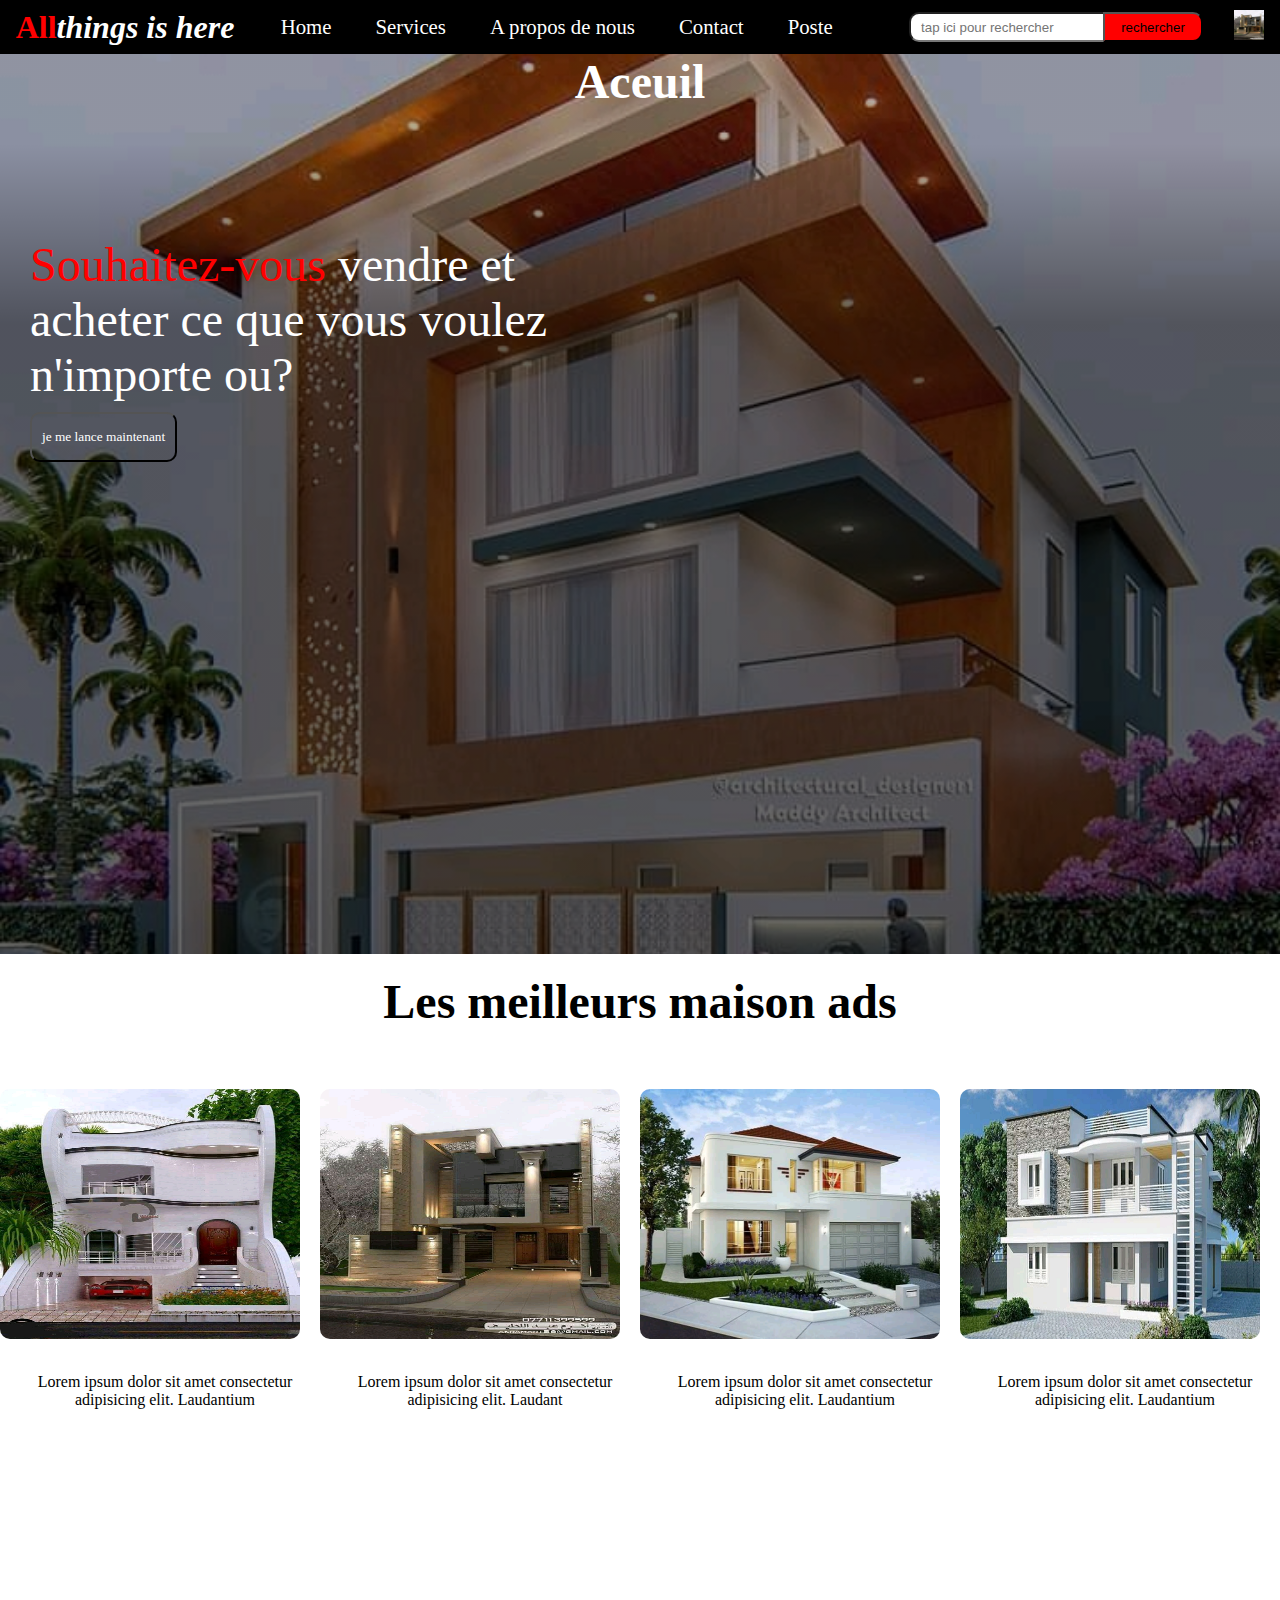
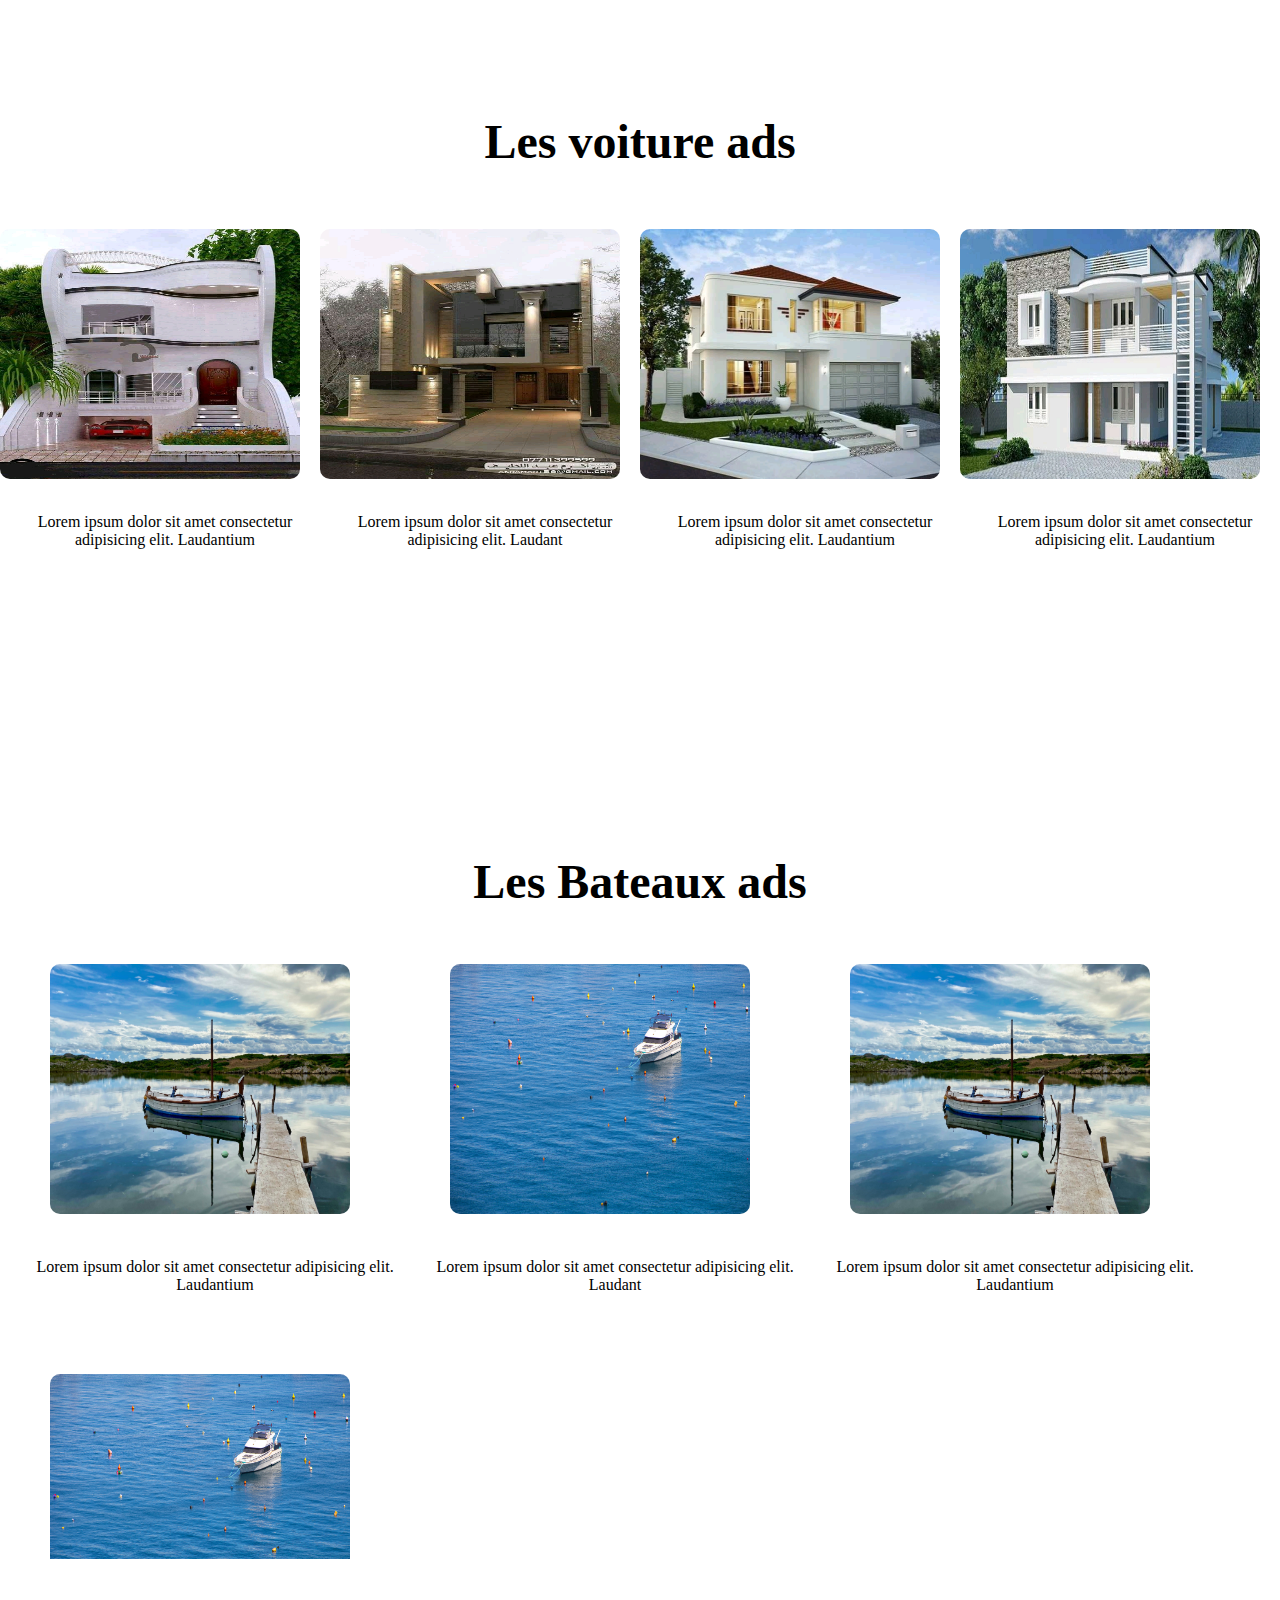
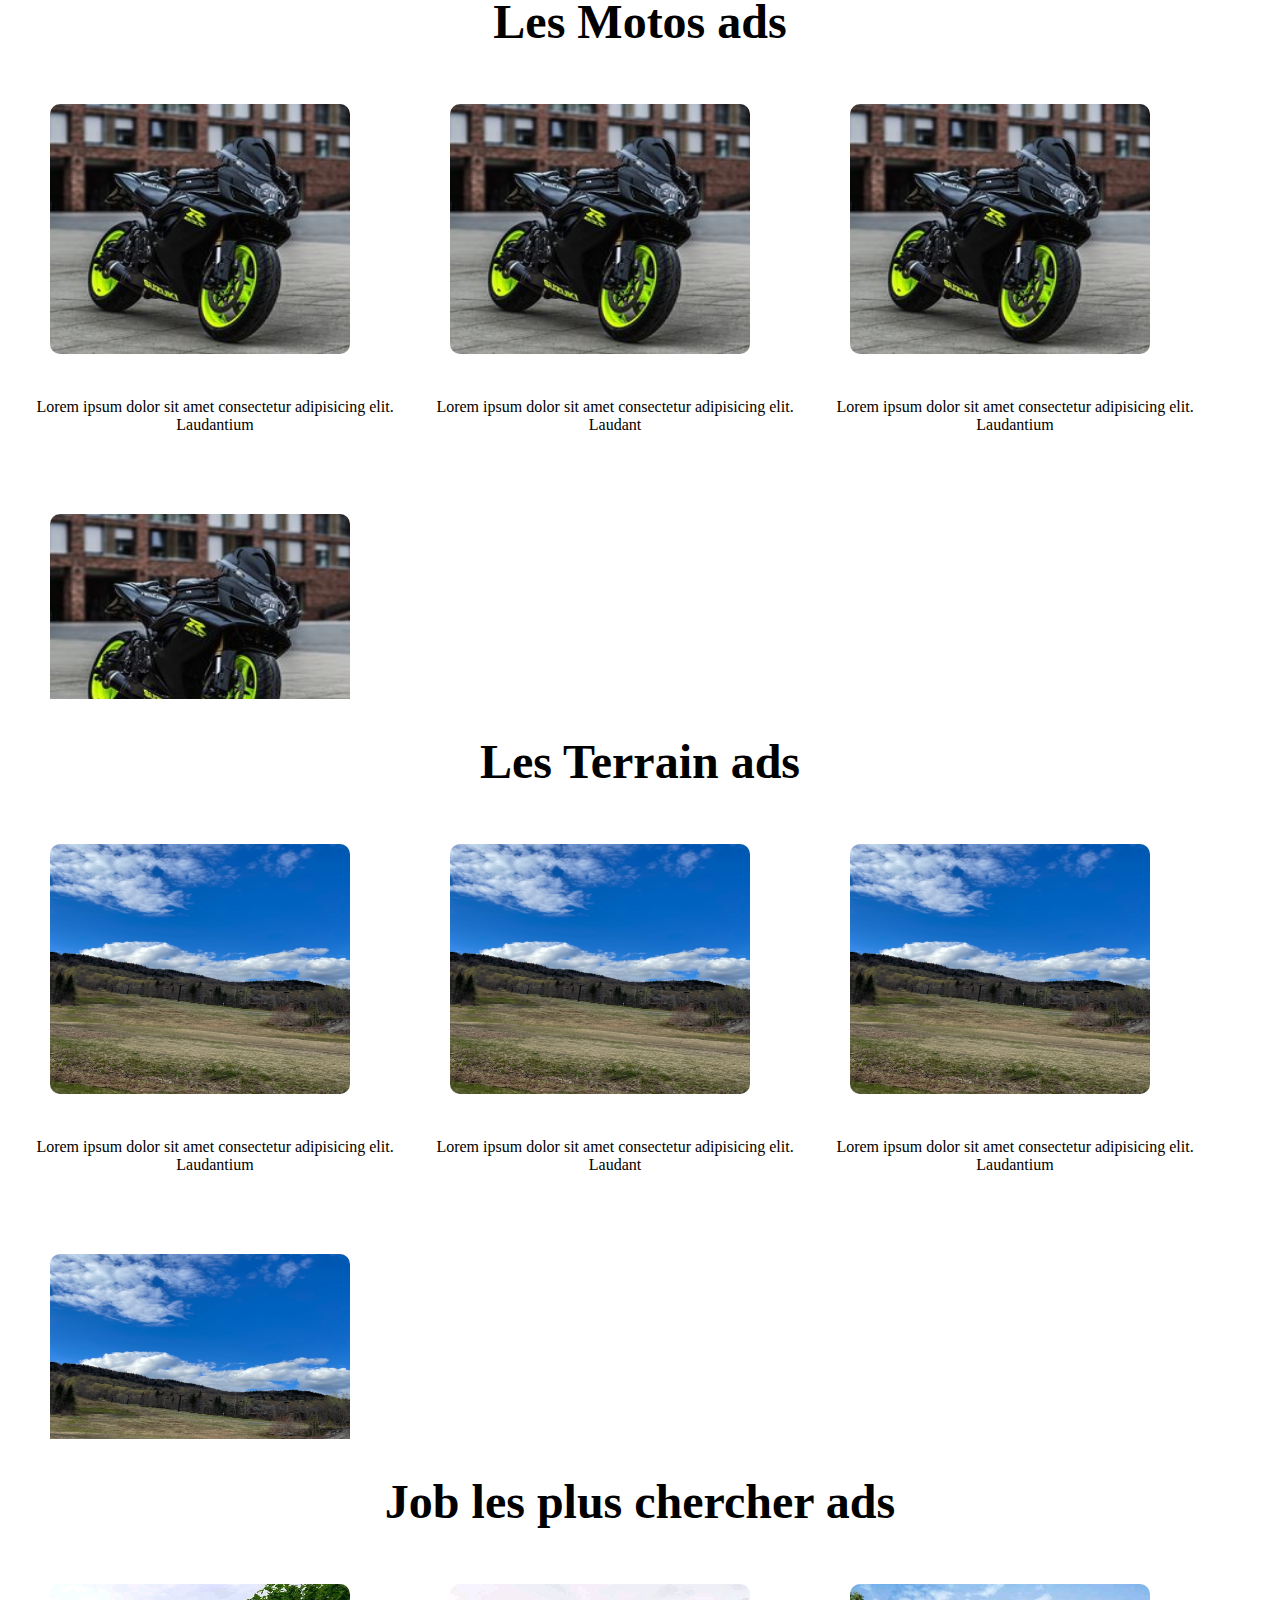
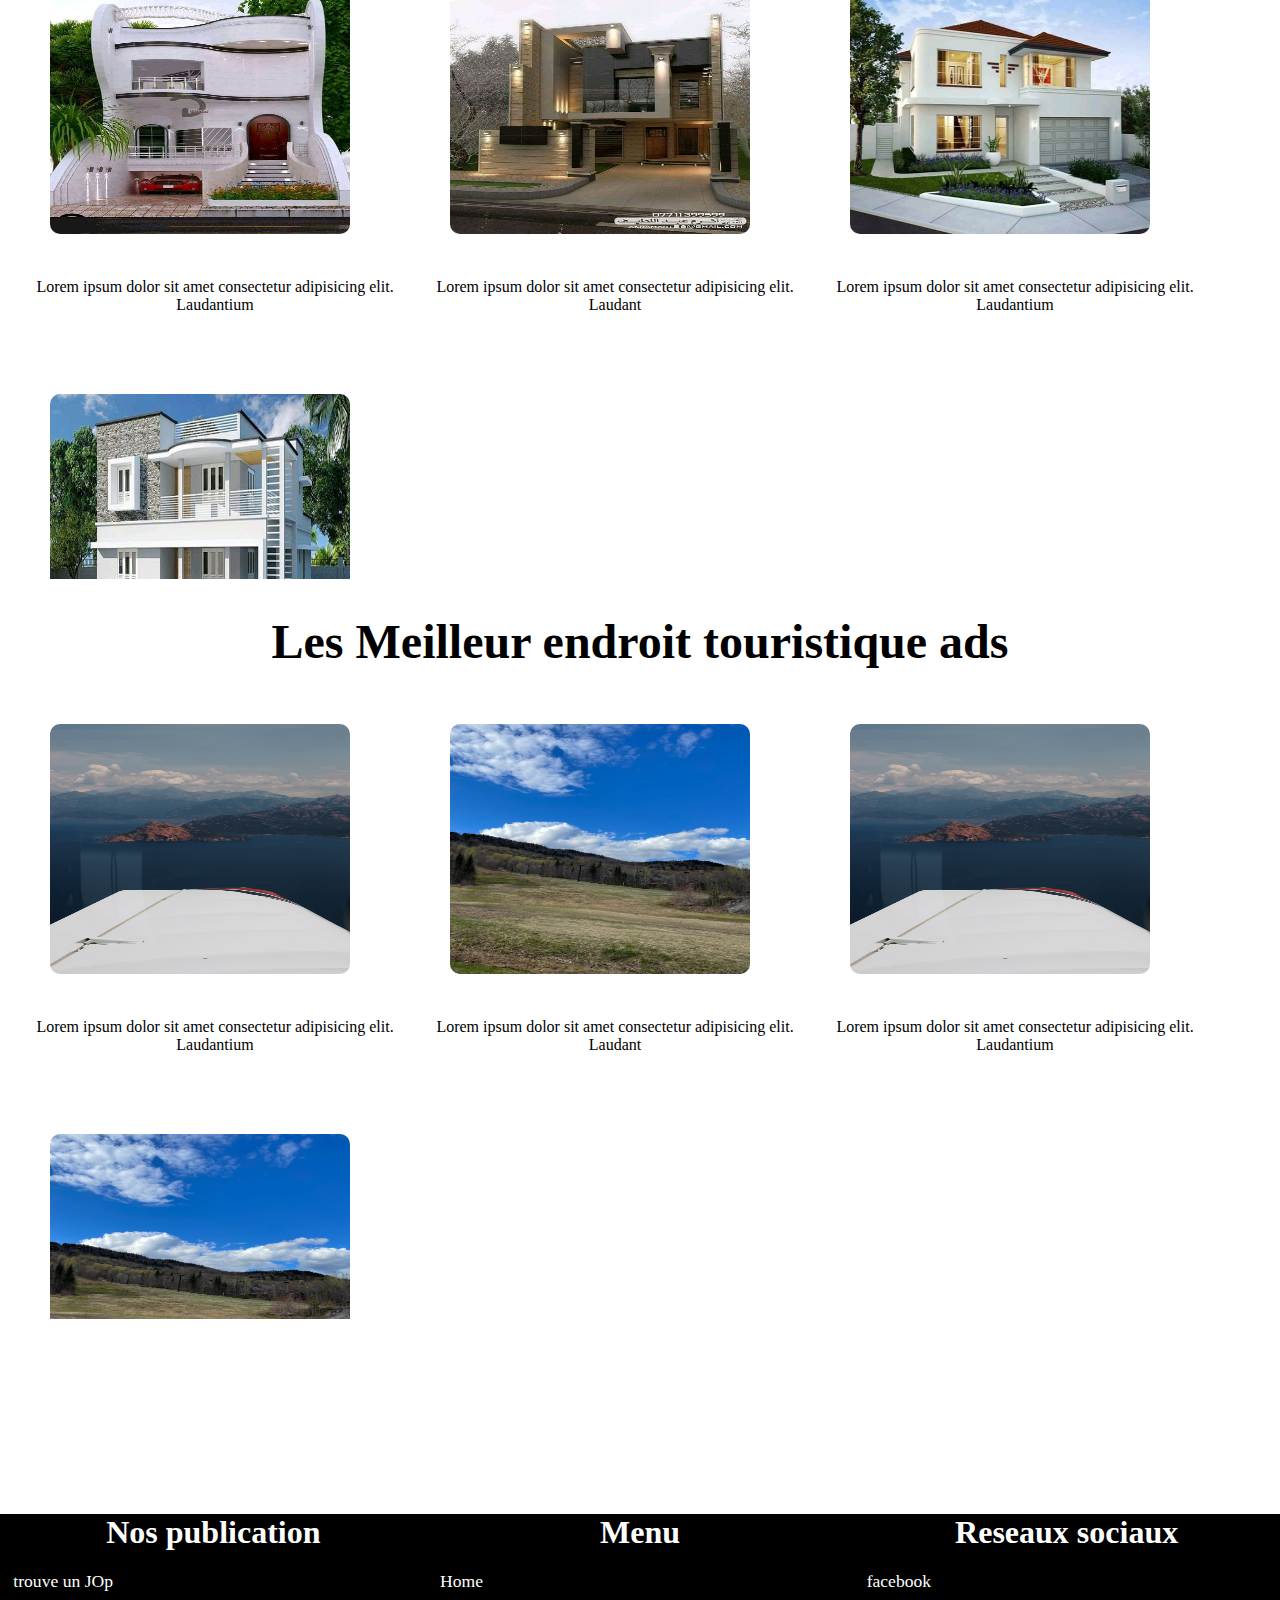
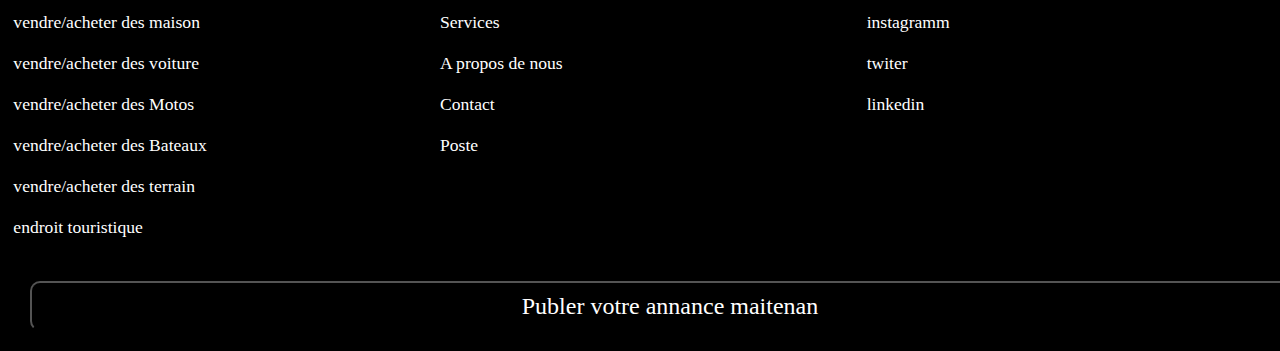
<file: mon project/Home.html>
<!DOCTYPE html>
<html lang="en">
<head>
    <meta charset="UTF-8">
    <meta name="viewport" content="width=device-width, initial-scale=1.0">
    <meta http-equiv="X-UA-Compatible" content="ie=edge">
    <link rel="stylesheet" href="Home.css">
    <title>Home.com</title>
</head>
<body  onclick="fonction()">
    <div class="header">
            <header id="body">
                    <h1><span>All</span>things is here</h1>
                    <nav id="menu">
                        <ul>
                            <li>
                                <a id="lien" href="Home.html">Home</a>
                            </li>
                            <li>
                                <a id="lien1"  href="#">Services</a>
                            </li>
                            <li>
                                <a id="lien2"  href="propos.html">A propos de nous</a>
                            </li>
                            <li>
                                <a id="lien3"  href="contact.html">Contact</a>
                            </li>
                            <li>
                                <a id="lien4"  href="pbublication.html">Poste</a>
                            </li>
                        </ul>
                    </nav>
                    <div id="barderecher" class="rechercher">
                        <form action="">
                            <input id="form" type="search" name="rechercher" placeholder="tap ici pour rechercher">
                            <input type="submit" value="rechercher">
                        </form>
                    </div>
                    <div class="barsearh"><img id="rech" onclick="barDErecher()" src="photo/5.jpg" alt="" width="30px" height="30px"></div>
                    <div class="menu" onclick="menu()"><img src="photo/2.jpg" alt="" width="30px" height="30px"></div>
                </header>
                <div id="navMenu" class="navmenu">

                </div>
    </div>
    <section class="section0">
        <h2>Aceuil</h2>
          <p><span>Souhaitez-vous</span> vendre et <br> acheter ce que vous voulez <br> n'importe ou?</p>
          <button>je me lance maintenant</button>
    </section>
    <section class="section1">
            <h3>Les meilleurs maison ads</h3>
            <div class="contener">
                        <div class="div1">
                            <div class="img">
                                    <img src="photo/1.jpg" alt="c'est une maison">
                            </div>
                            <p>
                                Lorem ipsum dolor sit amet consectetur adipisicing elit. Laudantium  
                            </p>
                        </div>
                        <div class="div2">
                                <div class="img">
                                        <img src="photo/2.jpg" alt="c'est une maison">
                                </div>
                                <p>
                                    Lorem ipsum dolor sit amet consectetur adipisicing elit. Laudant
                                </p>
                        </div>
                        <div class="div3">
                                    <div class="img">
                                            <img src="photo/3.jpg" alt="c'est une maison">
                                    </div>
                                    <p>
                                        Lorem ipsum dolor sit amet consectetur adipisicing elit. Laudantium  
                                    </p>
                        </div>
                        <div class="div4">
                                        <div class="img">
                                                <img src="photo/4.jpg" alt="c'est une maison">
                                        </div>
                                        <p>
                                            Lorem ipsum dolor sit amet consectetur adipisicing elit. Laudantium 
                                        </p>
                        </div>
            </div>
              
        </section>
        <section class="section2">
                <h3>Les voiture ads</h3>
                <div class="conteners">
                            <div class="div1">
                                <div class="img">
                                        <img src="photo/1.jpg" alt="c'est une maison">
                                </div>
                                <p>
                                    Lorem ipsum dolor sit amet consectetur adipisicing elit. Laudantium  
                                </p>
                            </div>
                            <div class="div2">
                                    <div class="img">
                                            <img src="photo/2.jpg" alt="c'est une maison">
                                    </div>
                                    <p>
                                        Lorem ipsum dolor sit amet consectetur adipisicing elit. Laudant
                                    </p>
                            </div>
                            <div class="div3">
                                        <div class="img">
                                                <img src="photo/3.jpg" alt="c'est une maison">
                                        </div>
                                        <p>
                                            Lorem ipsum dolor sit amet consectetur adipisicing elit. Laudantium  
                                        </p>
                            </div>
                            <div class="div4">
                                            <div class="img">
                                                    <img src="photo/4.jpg" alt="c'est une maison">
                                            </div>
                                            <p>
                                                Lorem ipsum dolor sit amet consectetur adipisicing elit. Laudantium 
                                            </p>
                            </div>
                </div>
                  
            </section>
            <section class="section3">
                <h3>Les Bateaux ads</h3>
                <div class="conteneur">
                            <div class="div5">
                                <div class="img">
                                        <img src="photo/m2.jpg" alt="c'est une maison">
                                </div>
                                <p>
                                    Lorem ipsum dolor sit amet consectetur adipisicing elit. Laudantium  
                                </p>
                            </div>
                            <div class="div6">
                                    <div class="img">
                                            <img src="photo/m3.jpg" alt="c'est une maison">
                                    </div>
                                    <p>
                                        Lorem ipsum dolor sit amet consectetur adipisicing elit. Laudant
                                    </p>
                            </div>
                            <div class="div7">
                                        <div class="img">
                                                <img src="photo/m2.jpg" alt="c'est une maison">
                                        </div>
                                        <p>
                                            Lorem ipsum dolor sit amet consectetur adipisicing elit. Laudantium  
                                        </p>
                            </div>
                            <div class="div8">
                                            <div class="img">
                                                    <img src="photo/m3.jpg" alt="c'est une maison">
                                            </div>
                                            <p>
                                                Lorem ipsum dolor sit amet consectetur adipisicing elit. Laudantium 
                                            </p>
                            </div>
                </div>
                  
            </section>
            <section class="section4">
                <h3>Les Motos ads</h3>
                <div class="conteneurs">
                            <div class="div9">
                                <div class="img">
                                        <img src="photo/m1.jpg" alt="c'est une maison">
                                </div>
                                <p>
                                    Lorem ipsum dolor sit amet consectetur adipisicing elit. Laudantium  
                                </p>
                            </div>
                            <div class="div10">
                                    <div class="img">
                                            <img src="photo/m1.jpg" alt="c'est une maison">
                                    </div>
                                    <p>
                                        Lorem ipsum dolor sit amet consectetur adipisicing elit. Laudant
                                    </p>
                            </div>
                            <div class="div11">
                                        <div class="img">
                                                <img src="photo/m1.jpg" alt="c'est une maison">
                                        </div>
                                        <p>
                                            Lorem ipsum dolor sit amet consectetur adipisicing elit. Laudantium  
                                        </p>
                            </div>
                            <div class="div12">
                                            <div class="img">
                                                    <img src="photo/m1.jpg" alt="c'est une maison">
                                            </div>
                                            <p>
                                                Lorem ipsum dolor sit amet consectetur adipisicing elit. Laudantium 
                                            </p>
                            </div>
                </div>
                  
            </section>
            <section class="section5">
                <h3>Les Terrain ads</h3>
                <div class="contner">
                            <div class="div13">
                                <div class="img">
                                        <img src="photo/Abdi.jpg" alt="c'est une maison">
                                </div>
                                <p>
                                    Lorem ipsum dolor sit amet consectetur adipisicing elit. Laudantium  
                                </p>
                            </div>
                            <div class="div14">
                                    <div class="img">
                                            <img src="photo/Abdi.jpg" alt="c'est une maison">
                                    </div>
                                    <p>
                                        Lorem ipsum dolor sit amet consectetur adipisicing elit. Laudant
                                    </p>
                            </div>
                            <div class="div15">
                                        <div class="img">
                                                <img src="photo/Abdi.jpg" alt="c'est une maison">
                                        </div>
                                        <p>
                                            Lorem ipsum dolor sit amet consectetur adipisicing elit. Laudantium  
                                        </p>
                            </div>
                            <div class="div16">
                                            <div class="img">
                                                    <img src="photo/Abdi.jpg" alt="c'est une maison">
                                            </div>
                                            <p>
                                                Lorem ipsum dolor sit amet consectetur adipisicing elit. Laudantium 
                                            </p>
                            </div>
                </div>
                  
            </section>
            <section class="section6">
                <h3>Job les plus chercher ads</h3>
                <div class="contners">
                            <div class="div17">
                                <div class="img">
                                        <img src="photo/1.jpg" alt="c'est une maison">
                                </div>
                                <p>
                                    Lorem ipsum dolor sit amet consectetur adipisicing elit. Laudantium  
                                </p>
                            </div>
                            <div class="div18">
                                    <div class="img">
                                            <img src="photo/2.jpg" alt="c'est une maison">
                                    </div>
                                    <p>
                                        Lorem ipsum dolor sit amet consectetur adipisicing elit. Laudant
                                    </p>
                            </div>
                            <div class="div19">
                                        <div class="img">
                                                <img src="photo/3.jpg" alt="c'est une maison">
                                        </div>
                                        <p>
                                            Lorem ipsum dolor sit amet consectetur adipisicing elit. Laudantium  
                                        </p>
                            </div>
                            <div class="div20">
                                            <div class="img">
                                                    <img src="photo/4.jpg" alt="c'est une maison">
                                            </div>
                                            <p>
                                                Lorem ipsum dolor sit amet consectetur adipisicing elit. Laudantium 
                                            </p>
                            </div>
                </div>
                  
            </section>
            <section class="section7">
                <h3>Les Meilleur endroit touristique ads</h3>
                <div class="contenr">
                            <div class="div21">
                                <div class="img">
                                        <img src="photo/Ali.jpg" alt="c'est une maison">
                                </div>
                                <p>
                                    Lorem ipsum dolor sit amet consectetur adipisicing elit. Laudantium  
                                </p>
                            </div>
                            <div class="div22">
                                    <div class="img">
                                            <img src="photo/Abdi.jpg" alt="c'est une maison">
                                    </div>
                                    <p>
                                        Lorem ipsum dolor sit amet consectetur adipisicing elit. Laudant
                                    </p>
                            </div>
                            <div class="div23">
                                        <div class="img">
                                                <img src="photo/Ali.jpg" alt="c'est une maison">
                                        </div>
                                        <p>
                                            Lorem ipsum dolor sit amet consectetur adipisicing elit. Laudantium  
                                        </p>
                            </div>
                            <div class="div24">
                                            <div class="img">
                                                    <img src="photo/Abdi.jpg" alt="c'est une maison">
                                            </div>
                                            <p>
                                                Lorem ipsum dolor sit amet consectetur adipisicing elit. Laudantium 
                                            </p>
                            </div>
                </div>
                  
            </section>
            <footer>
                <div class="foot">
                        <div class="service">
                            <h4>Nos publication</h4>
                            <div class="divserv">
                                <ul>
                                     
                                            <li>
                                                <a id="lien" href="#"> trouve un JOp</a>
                                            </li>
                                            <li>
                                                <a id="lien1"  href="#">vendre/acheter des maison</a>
                                            </li>
                                            <li>
                                                <a id="lien2"  href="#">vendre/acheter des voiture</a>
                                            </li>
                                            <li>
                                                <a id="lien3"  href="#">vendre/acheter des Motos</a>
                                            </li>
                                            <li>
                                                    <a id="lien3"  href="#">vendre/acheter des Bateaux</a>
                                                </li>
                                            <li>
                                                <a id="lien4"  href="#">vendre/acheter des terrain</a>
                                            </li> 
                                            <li>
                                                    <a id="lien4"  href="#">endroit touristique</a>
                                            </li>  
                                </ul>
                            </div>
                        </div>
                        <div class="menugeneral">
                                <h4>Menu</h4>
                            <div class="menuger">
                                <ul>
                                     
                                           
                                            <li>
                                                <a id="lien" href="Home.html">Home</a>
                                            </li>
                                            <li>
                                                <a id="lien1"  href="#">Services</a>
                                            </li>
                                            <li>
                                                    <a id="lien2"  href="propos.html">A propos de nous</a>
                                            </li>
                                            <li>
                                                <a id="lien3"  href="contact.html">Contact</a>
                                            </li>
                                            <li>
                                                <a id="lien4"  href="pbublication.html">Poste</a>
                                            </li>
                                </ul>
                            </div>
                        </div>
                        <div class="resaux">
                                <h4>Reseaux sociaux</h4>
                                <div class="sociaux">
                                    <ul>
                                         
                                               
                                                <li>
                                                    <a id="lien" href="#">facebook</a>
                                                </li>
                                                <li>
                                                    <a id="lien1"  href="#">instagramm</a>
                                                </li>
                                                <li>
                                                    <a id="lien2"  href="#">twiter</a>
                                                </li>
                                                <li>
                                                    <a id="lien3"  href="#">linkedin</a>
                                                </li>
                                    </ul>
                                </div>
                        </div>
                </div>
                <div class="buuton">
                    <button><a href="pbublication.html">Publer votre annance maitenan</a></button>
                </div>
            </footer>


    <script src="scriptes.js"></script>
</body>
</html>
</file>
<file: mon project/Home.css>
*{
    margin: 0px;
    padding: 0px;
    box-sizing: border-box;
}
body{
    height: 100vh;
    /* background-color: red; */
}
.header{
    display: flex;
    flex-direction: column;
}
header{
    display: flex;
    justify-content: space-around;
    align-items: center;
    background-color: black;
}
.navmenu{
    height: 400px;
    width: 200px;
    background-color: red;
    display: none;
}
.navmenu ul li{
    display: block;
    list-style: none;
    margin-bottom: 25px;
    text-align: center;
}
.navmenu ul li a{
   color: white;
   font-size: 2em;
   text-decoration: none;
   font-family: Arial;
}
.menu{
    /* display: none; */
}
h1{
    font-family: Arial Black;
    font-style: italic;
    color: white;
}
span{
    font-style: normal;
    color: red;
}
nav{
    padding: 10px;
}
nav ul li{
    list-style: none;
    display: inline-flex;
    margin-right: 30px;
}
nav ul li a{
    color: black;
    text-decoration: none;
    font-size: 1.3em;
    transition: 0.5s;
    padding: 5px;
    color: white
}
nav ul li a:hover{
    background-color: red;
    color: white;
    border-radius: 10px;
}
.rechercher form input:nth-child(1){
    outline: none;
    height: 30px;
    width: 200px;
    border-radius: 10px 0px 0px 10px;
    padding-left: 10px;

}
.rechercher form input:nth-child(2){
    outline: none;
    height: 30px;
    width: 100px;
    border-radius: 0px 10px 10px 0px;
    margin-left: -10px;
    background-color: red;

}
.barsearh{
    display: none;
}
.section0{
    width: 100%;
    height: 100vh;
    /* background-color: darkblue; */
    background-image:linear-gradient(rgba(0,0,0,0.3) 10%,rgba(0,0,0,0.6) 30%),url('photo/8.jpg');
    background-position: center;
    background-repeat: no-repeat;
    background-size: cover;
}
h2{
    text-align: center;
    font-family: Arial Black;
    font-size: 3em;
    color: white;
}
p{
    margin-top: 10%;
    margin-left: 30px;
    font-family: Arial Black;
    font-size: 3em;
    color: white;
}
button{
    margin-top: 10px;
    margin-left: 30px;
    font-family: Arial Black;
    height: 50px;
    padding: 10px;
    border-radius: 10px;
    transition: 0.5s;
    background-color: transparent;
    color: white;
}
button:hover{
    background-color: red;
    box-shadow: 10px 10px 20px black;
}

/* media querys */
@media screen and (max-width:1197px){
    nav{
        display: none;
    }
    nav ul li {
     color: white;
     display: block;
     width: 100%;
     padding: 10px;
    }
    .menu{
        display: block;
    }
}

@media screen and (max-width:812px){
    p{
        font-size: 2.5em;
    }
    button{
        height: 60px;
        font-size: 1em;
    }

}
@media screen and (max-width:621px){
    .rechercher form input{
        display: none;
    }
    .barsearh{
        display: block;
    }
    h1,h2{
        font-size: 1.5em;
    }
    section0{
        height: 50vh;
    }

}
@media screen and (max-width:400px){
    p{
        font-size: 1.5em;
        margin-left: 10px;
    }
    section0{
        height: 40vh;
    }

}
/* section 1 */
.section1{
    display: flex;
    flex-direction: column;
    width: 100%;
    height: 80vh;
    margin-top: 20px;
    /* background-color: aqua; */
    overflow: hidden;
}
.contener{
    display: flex;
    flex-wrap: wrap;
    flex-shrink: 2px;
    justify-content: space-around;
    width: 100%;
    height: 70vh;
    /* background-color: blueviolet; */
    margin-top: 20px;
    overflow: hidden;
    /* overscroll-behavior-y: auto; */
}
h3{
    /* background-color: brown; */
    text-align: center;
    font-family: Arial Black;
    font-size: 3em;
    color: black;
}
.div1{
    display: flex;
    flex-direction: column;
    justify-content: center;
    align-items: center;
    margin-bottom: 10px;
    margin-right: 20px;
    width: 300px;
    height: 400px;
    border-radius: 10px;
    /* background-color: blue; */
}
.div1 .img img{
    height: 250px;
    width: 300px;
    border-radius: 10px;
}

.div1 p{
    color: black;
    font-size: 1em;
    text-align: center;
    width: 100%;
}
.div2{
    display: flex;
    flex-direction: column;
    justify-content: center;
    align-items: center;
    margin-bottom: 10px;
    margin-right: 20px;
    width: 300px;
    height: 400px;
    border-radius: 10px;
    /* background-color: blue; */
}
.div2 .img img{
    height: 250px;
    width: 300px;
    border-radius: 10px;
}

.div2 p{
    color: black;
    font-size: 1em;
    text-align: center;
    width: 100%;
}
.div3{
    display: flex;
    flex-direction: column;
    justify-content: center;
    align-items: center;
    margin-bottom: 10px;
    margin-right: 20px;
    width: 300px;
    height: 400px;
    border-radius: 10px;
    /* background-color: blue; */
}
.div3 .img img{
    height: 250px;
    width: 300px;
    border-radius: 10px;
}

.div3 p{
    color: black;
    font-size: 1em;
    text-align: center;
    width: 100%;
}
.div4{
    display: flex;
    flex-direction: column;
    justify-content: center;
    align-items: center;
    margin-bottom: 10px;
    margin-right: 20px;
    width: 300px;
    height: 400px;
    border-radius: 10px;
    /* background-color: blue; */
}
.div4 .img img{
    height: 250px;
    width: 300px;
    border-radius: 10px;
}

.div4 p{
    color: black;
    font-size: 1em;
    text-align: center;
    width: 100%;
}
@media screen and (max-width:900px){
    .contener{
        justify-content: center;
        align-items: center;
        height: 100%;
    }
    .section1{
        margin-top: 5px;
        height: 250%;
        
    }
    h3{
        /* background-color: brown; */
        text-align: center;
        font-family: Arial Black;
        font-size: 1.8em;
        color: black;
    }
   

}
@media screen and (max-width:638px){
    .section1{
        height: 400%;
    }
    .contener{
        height: 100%;
    }
}
@media screen and (max-width:1265px){
    .section1{
        height: 160%;
    }
    .contener{
        height: 100%;
    }
}
/* section 2*/

.section2{
    display: flex;
    flex-direction: column;
    width: 100%;
    height: 80vh;
    margin-top: 20px;
    /* background-color: aqua; */
    overflow: hidden;
}
.conteners{
    display: flex;
    flex-wrap: wrap;
    flex-shrink: 2px;
    width: 100%;
    height: 70vh;
    /* background-color: blueviolet; */
    margin-top: 20px;
    overflow: hidden;
}
h3{
    /* background-color: brown; */
    text-align: center;
    font-family: Arial Black;
    font-size: 3em;
    color: black;
}
.div5{
    display: flex;
    flex-direction: column;
    justify-content: center;
    align-items: center;
    margin-bottom: 10px;
    width: 400px;
    height: 400px;
    border-radius: 10px;
    /* background-color: blue; */
}
.div5 .img img{
    height: 250px;
    width: 300px;
    border-radius: 10px;
}

.div5 p{
    color: black;
    font-size: 1em;
    text-align: center;
    width: 100%;
}
.div6{
    display: flex;
    flex-direction: column;
    justify-content: center;
    align-items: center;
    margin-bottom: 10px;
    width: 400px;
    height: 400px;
    border-radius: 10px;
    /* background-color: blue; */
}
.div6 .img img{
    height: 250px;
    width: 300px;
    border-radius: 10px;
}

.div6 p{
    color: black;
    font-size: 1em;
    text-align: center;
    width: 100%;
}
.div7{
    display: flex;
    flex-direction: column;
    justify-content: center;
    align-items: center;
    margin-bottom: 10px;
    width: 400px;
    height: 400px;
    border-radius: 10px;
    /* background-color: blue; */
}
.div7 .img img{
    height: 250px;
    width: 300px;
    border-radius: 10px;
}

.div7 p{
    color: black;
    font-size: 1em;
    text-align: center;
    width: 100%;
}
.div8{
    display: flex;
    flex-direction: column;
    justify-content: center;
    align-items: center;
    margin-bottom: 10px;
    width: 400px;
    height: 400px;
    border-radius: 10px;
    /* background-color: blue; */
}
.div8 .img img{
    height: 250px;
    width: 300px;
    border-radius: 10px;
}

.div8 p{
    color: black;
    font-size: 1em;
    text-align: center;
    width: 100%;
}
@media screen and (max-width:900px){
    .conteners{
        justify-content: center;
        align-items: center;
        height: 100%;
    }
    .section2{
        margin-top: 5px;
        height: 250%;
        
    }
    h3{
        /* background-color: brown; */
        text-align: center;
        font-family: Arial Black;
        font-size: 1.8em;
        color: black;
    }
   

}

/* section 3 */

.section3{
    display: flex;
    flex-direction: column;
    width: 100%;
    height: 80vh;
    margin-top: 20px;
    /* background-color: aqua; */
    overflow: hidden;
}
.conteneur{
    display: flex;
    flex-wrap: wrap;
    flex-shrink: 2px;
    width: 100%;
    height: 70vh;
    /* background-color: blueviolet; */
    margin-top: 20px;
    overflow: hidden;
}
h3{
    /* background-color: brown; */
    text-align: center;
    font-family: Arial Black;
    font-size: 3em;
    color: black;
}
.div5{
    display: flex;
    flex-direction: column;
    justify-content: center;
    align-items: center;
    margin-bottom: 10px;
    width: 400px;
    height: 400px;
    border-radius: 10px;
    /* background-color: blue; */
}
.div5 .img img{
    height: 250px;
    width: 300px;
    border-radius: 10px;
}

.div5 p{
    color: black;
    font-size: 1em;
    text-align: center;
    width: 100%;
}
.div6{
    display: flex;
    flex-direction: column;
    justify-content: center;
    align-items: center;
    margin-bottom: 10px;
    width: 400px;
    height: 400px;
    border-radius: 10px;
    /* background-color: blue; */
}
.div6 .img img{
    height: 250px;
    width: 300px;
    border-radius: 10px;
}

.div6 p{
    color: black;
    font-size: 1em;
    text-align: center;
    width: 100%;
}
.div7{
    display: flex;
    flex-direction: column;
    justify-content: center;
    align-items: center;
    margin-bottom: 10px;
    width: 400px;
    height: 400px;
    border-radius: 10px;
    /* background-color: blue; */
}
.div7 .img img{
    height: 250px;
    width: 300px;
    border-radius: 10px;
}

.div7 p{
    color: black;
    font-size: 1em;
    text-align: center;
    width: 100%;
}
.div8{
    display: flex;
    flex-direction: column;
    justify-content: center;
    align-items: center;
    margin-bottom: 10px;
    width: 400px;
    height: 400px;
    border-radius: 10px;
    /* background-color: blue; */
}
.div8 .img img{
    height: 250px;
    width: 300px;
    border-radius: 10px;
}

.div8 p{
    color: black;
    font-size: 1em;
    text-align: center;
    width: 100%;
}
@media screen and (max-width:900px){
    .conteneur{
        justify-content: center;
        align-items: center;
        height: 100%;
    }
    .section3{
        margin-top: 5px;
        height: 250%;
        
    }
    h3{
        /* background-color: brown; */
        text-align: center;
        font-family: Arial Black;
        font-size: 1.8em;
        color: black;
    }
   

}

/* section 4 */

.section4{
    display: flex;
    flex-direction: column;
    width: 100%;
    height: 80vh;
    margin-top: 20px;
    /* background-color: aqua; */
    overflow: hidden;
}
.conteneurs{
    display: flex;
    flex-wrap: wrap;
    flex-shrink: 2px;
    width: 100%;
    height: 70vh;
    /* background-color: blueviolet; */
    margin-top: 20px;
    overflow: hidden;
}
h3{
    /* background-color: brown; */
    text-align: center;
    font-family: Arial Black;
    font-size: 3em;
    color: black;
}
.div9{
    display: flex;
    flex-direction: column;
    justify-content: center;
    align-items: center;
    margin-bottom: 10px;
    width: 400px;
    height: 400px;
    border-radius: 10px;
    /* background-color: blue; */
}
.div9 .img img{
    height: 250px;
    width: 300px;
    border-radius: 10px;
}

.div9 p{
    color: black;
    font-size: 1em;
    text-align: center;
    width: 100%;
}
.div10{
    display: flex;
    flex-direction: column;
    justify-content: center;
    align-items: center;
    margin-bottom: 10px;
    width: 400px;
    height: 400px;
    border-radius: 10px;
    /* background-color: blue; */
}
.div10 .img img{
    height: 250px;
    width: 300px;
    border-radius: 10px;
}

.div10 p{
    color: black;
    font-size: 1em;
    text-align: center;
    width: 100%;
}
.div11{
    display: flex;
    flex-direction: column;
    justify-content: center;
    align-items: center;
    margin-bottom: 10px;
    width: 400px;
    height: 400px;
    border-radius: 10px;
    /* background-color: blue; */
}
.div11 .img img{
    height: 250px;
    width: 300px;
    border-radius: 10px;
}

.div11 p{
    color: black;
    font-size: 1em;
    text-align: center;
    width: 100%;
}
.div12{
    display: flex;
    flex-direction: column;
    justify-content: center;
    align-items: center;
    margin-bottom: 10px;
    width: 400px;
    height: 400px;
    border-radius: 10px;
    /* background-color: blue; */
}
.div12 .img img{
    height: 250px;
    width: 300px;
    border-radius: 10px;
}

.div12 p{
    color: black;
    font-size: 1em;
    text-align: center;
    width: 100%;
}
@media screen and (max-width:900px){
    .conteneurs{
        justify-content: center;
        align-items: center;
        height: 100%;
    }
    .section4{
        margin-top: 5px;
        height: 250%;
        
    }
    h3{
        /* background-color: brown; */
        text-align: center;
        font-family: Arial Black;
        font-size: 1.8em;
        color: black;
    }
}


/* section 5 */

.section5{
    display: flex;
    flex-direction: column;
    width: 100%;
    height: 80vh;
    margin-top: 20px;
    /* background-color: aqua; */
    overflow: hidden;
}
.contner{
    display: flex;
    flex-wrap: wrap;
    flex-shrink: 2px;
    width: 100%;
    height: 70vh;
    /* background-color: blueviolet; */
    margin-top: 20px;
    overflow: hidden;
}
h3{
    /* background-color: brown; */
    text-align: center;
    font-family: Arial Black;
    font-size: 3em;
    color: black;
}
.div13{
    display: flex;
    flex-direction: column;
    justify-content: center;
    align-items: center;
    margin-bottom: 10px;
    width: 400px;
    height: 400px;
    border-radius: 10px;
    /* background-color: blue; */
}
.div13 .img img{
    height: 250px;
    width: 300px;
    border-radius: 10px;
}

.div13 p{
    color: black;
    font-size: 1em;
    text-align: center;
    width: 100%;
}
.div14{
    display: flex;
    flex-direction: column;
    justify-content: center;
    align-items: center;
    margin-bottom: 10px;
    width: 400px;
    height: 400px;
    border-radius: 10px;
    /* background-color: blue; */
}
.div14 .img img{
    height: 250px;
    width: 300px;
    border-radius: 10px;
}

.div14 p{
    color: black;
    font-size: 1em;
    text-align: center;
    width: 100%;
}
.div15{
    display: flex;
    flex-direction: column;
    justify-content: center;
    align-items: center;
    margin-bottom: 10px;
    width: 400px;
    height: 400px;
    border-radius: 10px;
    /* background-color: blue; */
}
.div15 .img img{
    height: 250px;
    width: 300px;
    border-radius: 10px;
}

.div15 p{
    color: black;
    font-size: 1em;
    text-align: center;
    width: 100%;
}
.div16{
    display: flex;
    flex-direction: column;
    justify-content: center;
    align-items: center;
    margin-bottom: 10px;
    width: 400px;
    height: 400px;
    border-radius: 10px;
    /* background-color: blue; */
}
.div16 .img img{
    height: 250px;
    width: 300px;
    border-radius: 10px;
}

.div16 p{
    color: black;
    font-size: 1em;
    text-align: center;
    width: 100%;
}
@media screen and (max-width:900px){
    .contner{
        justify-content: center;
        align-items: center;
        height: 100%;
    }
    .section5{
        margin-top: 5px;
        height: 250%;
        
    }
    h3{
        /* background-color: brown; */
        text-align: center;
        font-family: Arial Black;
        font-size: 1.8em;
        color: black;
    }
}

/* section 6 */

.section6{
    display: flex;
    flex-direction: column;
    width: 100%;
    height: 80vh;
    margin-top: 20px;
    /* background-color: aqua; */
    overflow: hidden;
}
.contners{
    display: flex;
    flex-wrap: wrap;
    flex-shrink: 2px;
    width: 100%;
    height: 70vh;
    /* background-color: blueviolet; */
    margin-top: 20px;
    overflow: hidden;
}
h3{
    /* background-color: brown; */
    text-align: center;
    font-family: Arial Black;
    font-size: 3em;
    color: black;
}
.div17{
    display: flex;
    flex-direction: column;
    justify-content: center;
    align-items: center;
    margin-bottom: 10px;
    width: 400px;
    height: 400px;
    border-radius: 10px;
    /* background-color: blue; */
}
.div17 .img img{
    height: 250px;
    width: 300px;
    border-radius: 10px;
}

.div17 p{
    color: black;
    font-size: 1em;
    text-align: center;
    width: 100%;
}
.div18{
    display: flex;
    flex-direction: column;
    justify-content: center;
    align-items: center;
    margin-bottom: 10px;
    width: 400px;
    height: 400px;
    border-radius: 10px;
    /* background-color: blue; */
}
.div18 .img img{
    height: 250px;
    width: 300px;
    border-radius: 10px;
}

.div18 p{
    color: black;
    font-size: 1em;
    text-align: center;
    width: 100%;
}
.div19{
    display: flex;
    flex-direction: column;
    justify-content: center;
    align-items: center;
    margin-bottom: 10px;
    width: 400px;
    height: 400px;
    border-radius: 10px;
    /* background-color: blue; */
}
.div19 .img img{
    height: 250px;
    width: 300px;
    border-radius: 10px;
}

.div19 p{
    color: black;
    font-size: 1em;
    text-align: center;
    width: 100%;
}
.div20{
    display: flex;
    flex-direction: column;
    justify-content: center;
    align-items: center;
    margin-bottom: 10px;
    width: 400px;
    height: 400px;
    border-radius: 10px;
    /* background-color: blue; */
}
.div20 .img img{
    height: 250px;
    width: 300px;
    border-radius: 10px;
}

.div20 p{
    color: black;
    font-size: 1em;
    text-align: center;
    width: 100%;
}
@media screen and (max-width:900px){
    .contners{
        justify-content: center;
        align-items: center;
        height: 100%;
    }
    .section6{
        margin-top: 5px;
        height: 250%;
        
    }
    h3{
        /* background-color: brown; */
        text-align: center;
        font-family: Arial Black;
        font-size: 1.8em;
        color: black;
    }
    
}


/* section 7 */


.section7{
    display: flex;
    flex-direction: column;
    width: 100%;
    height: 100vh;
    margin-top: 20px;
    /* background-color: aqua; */
}
.contenr{
    display: flex;
    flex-wrap: wrap;
    flex-shrink: 2px;
    width: 100%;
    height: 70vh;
    /* background-color: blueviolet; */
    margin-top: 20px;
    overflow: hidden;
}
h3{
    /* background-color: brown; */
    text-align: center;
    font-family: Arial Black;
    font-size: 3em;
    color: black;
}
.div21{
    display: flex;
    flex-direction: column;
    justify-content: center;
    align-items: center;
    margin-bottom: 10px;
    width: 400px;
    height: 400px;
    border-radius: 10px;
    /* background-color: blue; */
}
.div21 .img img{
    height: 250px;
    width: 300px;
    border-radius: 10px;
}

.div21 p{
    color: black;
    font-size: 1em;
    text-align: center;
    width: 100%;
}
.div22{
    display: flex;
    flex-direction: column;
    justify-content: center;
    align-items: center;
    margin-bottom: 10px;
    width: 400px;
    height: 400px;
    border-radius: 10px;
    /* background-color: blue; */
}
.div22 .img img{
    height: 250px;
    width: 300px;
    border-radius: 10px;
}

.div22 p{
    color: black;
    font-size: 1em;
    text-align: center;
    width: 100%;
}
.div23{
    display: flex;
    flex-direction: column;
    justify-content: center;
    align-items: center;
    margin-bottom: 10px;
    width: 400px;
    height: 400px;
    border-radius: 10px;
    /* background-color: blue; */
}
.div23 .img img{
    height: 250px;
    width: 300px;
    border-radius: 10px;
}

.div23 p{
    color: black;
    font-size: 1em;
    text-align: center;
    width: 100%;
}
.div24{
    display: flex;
    flex-direction: column;
    justify-content: center;
    align-items: center;
    margin-bottom: 10px;
    width: 400px;
    height: 400px;
    border-radius: 10px;
    /* background-color: blue; */
}
.div24 .img img{
    height: 250px;
    width: 300px;
    border-radius: 10px;
}

.div24 p{
    color: black;
    font-size: 1em;
    text-align: center;
    width: 100%;
}
@media screen and (max-width:900px){
    .contenr{
        justify-content: center;
        align-items: center;
        height: 100%;
    }
    .section7{
        margin-top: 5px;
        height: 250%;
        
    }
    h3{
        /* background-color: brown; */
        text-align: center;
        font-family: Arial Black;
        font-size: 1.8em;
        color: black;
    }
}


footer{
    display: flex;
    flex-direction: column;
    background-color: black;
    width: 100%;
}
.foot{
    display: flex;
    justify-content: space-around;
    flex-wrap: wrap;
    
}
.divserv{
    width: 400px;
    height: 300px;
    /* background-color: aqua; */
}
.service h4{
    font-size: 2em;
    margin-bottom: 20px;
    color: white;
    text-align: center;
}
.service .divserv ul li{
    list-style: none;
    margin-bottom: 20px;
}
.service .divserv ul li a{
    text-decoration: none;
    font-size: 1.1em;
    color: white;
    transition: 0.5s;;
}
.service .divserv ul li a:hover{
    color: red;
}
.menuger{
    width: 400px;
    height: 200px;
    /* background-color: aqua; */
}
.menugeneral h4{
    font-size: 2em;
    margin-bottom: 20px;
    color: white;
    text-align: center;
}
.menugeneral .menuger ul li{
    list-style: none;
    margin-bottom: 20px;
}
.menugeneral .menuger ul li a{
    text-decoration: none;
    font-size: 1.1em;
    color: white;
    transition: 0.5s;
}
.menugeneral .menuger ul li a:hover{
    color: red;
}
.sociaux{
    width: 400px;
    height: 200px;
    /* background-color: aqua; */
}
.resaux h4{
    font-size: 2em;
    margin-bottom: 20px;
    color: white;
    text-align: center;
}
.resaux .sociaux ul li{
    list-style: none;
    margin-bottom: 20px;
}
.resaux .sociaux ul li a{
    text-decoration: none;
    font-size: 1.1em;
    color: white;
    transition: 0.5s;
}
.resaux .sociaux ul li a:hover{
    color: red;
}
.buuton{
    width: 100%;
}
.buuton button{
    width: 100%;
    margin-bottom: 20px;
}
.buuton button a{
    font-size: 1.8em;
    text-decoration: none;
    color: white;
}
@media screen and (max-width:420px){
    .foot{
        justify-content: center;
        align-items: center;
    }
    .service .divserv ul li{
        margin-left: 30px;
    }
    .menugeneral .menuger ul li{
        margin-left: 30px;
    }
    .resaux .sociaux ul li{
        margin-left: 30px;
    }
}
@media screen and (max-width:540px){
    .buuton button a{
        font-size: 1.3em;
        }
        .buuton button {
            margin-left: -10px;
        }  

}
</file>
